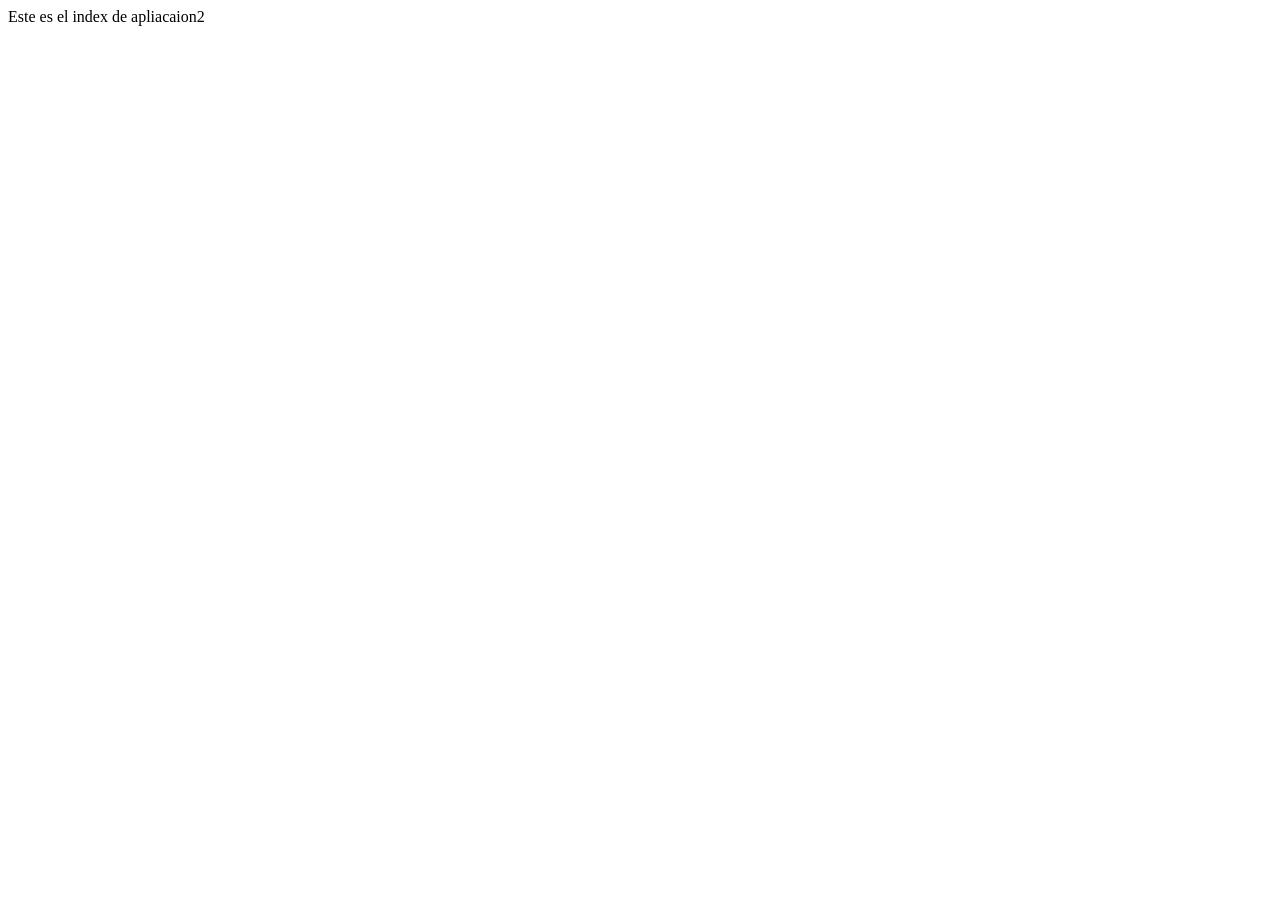
<file: templates/aplicacion2/index.html>
<!DOCTYPE html>
<html lang="en">
<head>
    <meta charset="UTF-8">
    <meta name="viewport" content="width=device-width, initial-scale=1.0">
    <title>Document</title>
</head>
<body>
    Este es el index de apliacaion2
</body>
</html>
</file>
